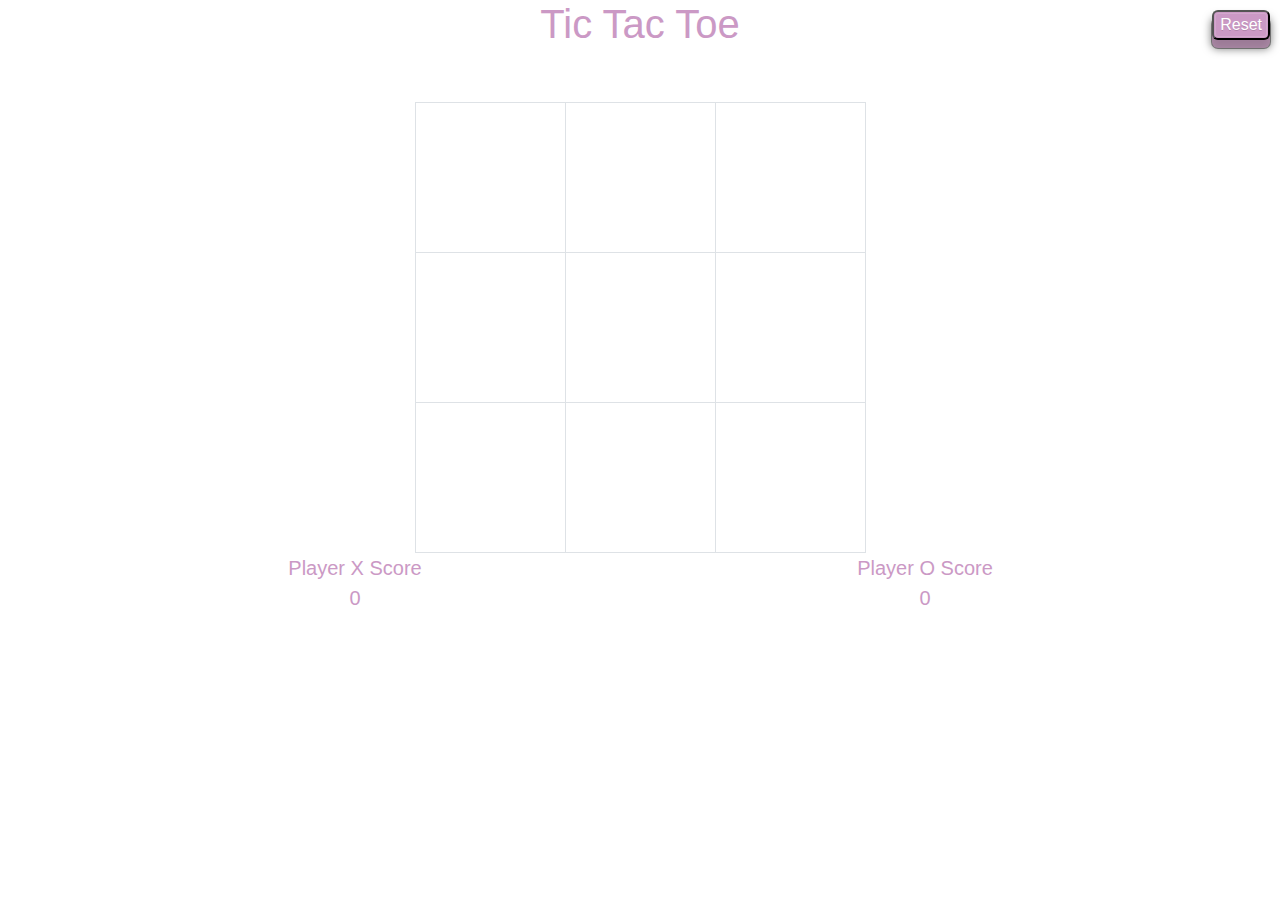
<file: index.html>
<!doctype html>
<html lang="en">

<head>
    <!-- Required meta tags -->
    <meta charset="utf-8">
    <meta name="viewport" content="width=device-width, initial-scale=1, shrink-to-fit=no, user-scalable=no">

    <!-- Bootstrap CSS -->
    <!-- Latest compiled and minified CSS -->
    <link rel="stylesheet" href="https://stackpath.bootstrapcdn.com/bootstrap/4.3.1/css/bootstrap.min.css"
      integrity="sha384-ggOyR0iXCbMQv3Xipma34MD+dH/1fQ784/j6cY/iJTQUOhcWr7x9JvoRxT2MZw1T" crossorigin="anonymous">

    <link rel='stylesheet' href='stylesheet.css'>
    <link href="https://fonts.googleapis.com/css?family=Gloria+Hallelujah&display=swap" rel="stylesheet">
    
    <title></title>
</head>

<body>
    <input type="button" value="Reset" id="gameResetButton">
    <div class='container-fluid'>
        <div class="text-center">
            <h1 id="gameTitle">Tic Tac Toe</h1>
        </div>
        <div class="row">
            <div class="col text-center">
                <h2 class="text-center" id="score-paragraph">&nbsp;</h2>
            </div>
        </div>
        <div class='tableContainer d-flex justify-content-center'>
            <table class="table-bordered">
                <tr>
                    <td class="boardSpace" id=0></td>
                    <td class="boardSpace" id=1></td>
                    <td class="boardSpace" id=2></td>
                </tr>
                <tr>
                    <td class="boardSpace" id="3"></td>
                    <td class="boardSpace" id="4"></td>
                    <td class="boardSpace" id="5"></td>
                </tr>
                <tr>
                    <td class="boardSpace" id="6"></td>
                    <td class="boardSpace" id="7"></td>
                    <td class="boardSpace" id="8"></td>
                </tr>
            </table>
        </div>
        <div class="container">
            <div class="row">
                <div class="col">
                    <p>Player X Score</p>
                </div>
                <div class="col">
                    <p>Player O Score</p>
                </div>
            </div>
            <div class="row">
                <div class="col text-center">
                    <p id="player1DisplayScore">0</p>
                </div>
                <div class="col text-center">
                     <p id="player2DisplayScore">0</p>
                </div>
            </div>
            <div class="row">
                <div class="col text-center">
                    <input type="button" value="reset board" class="buttons center" id="boardResetButton">
                </div>
            </div>
        </div>
        
    </div>
<script src="https://code.jquery.com/jquery-3.3.1.slim.min.js"
    integrity="sha384-q8i/X+965DzO0rT7abK41JStQIAqVgRVzpbzo5smXKp4YfRvH+8abtTE1Pi6jizo" crossorigin="anonymous">
</script>
<script src="https://cdnjs.cloudflare.com/ajax/libs/popper.js/1.14.7/umd/popper.min.js"
    integrity="sha384-UO2eT0CpHqdSJQ6hJty5KVphtPhzWj9WO1clHTMGa3JDZwrnQq4sF86dIHNDz0W1" crossorigin="anonymous">
</script>
<script src="https://stackpath.bootstrapcdn.com/bootstrap/4.3.1/js/bootstrap.min.js"
    integrity="sha384-JjSmVgyd0p3pXB1rRibZUAYoIIy6OrQ6VrjIEaFf/nJGzIxFDsf4x0xIM+B07jRM" crossorigin="anonymous">
</script>
<script src='script.js'></script>
</body>

</html>
</file>
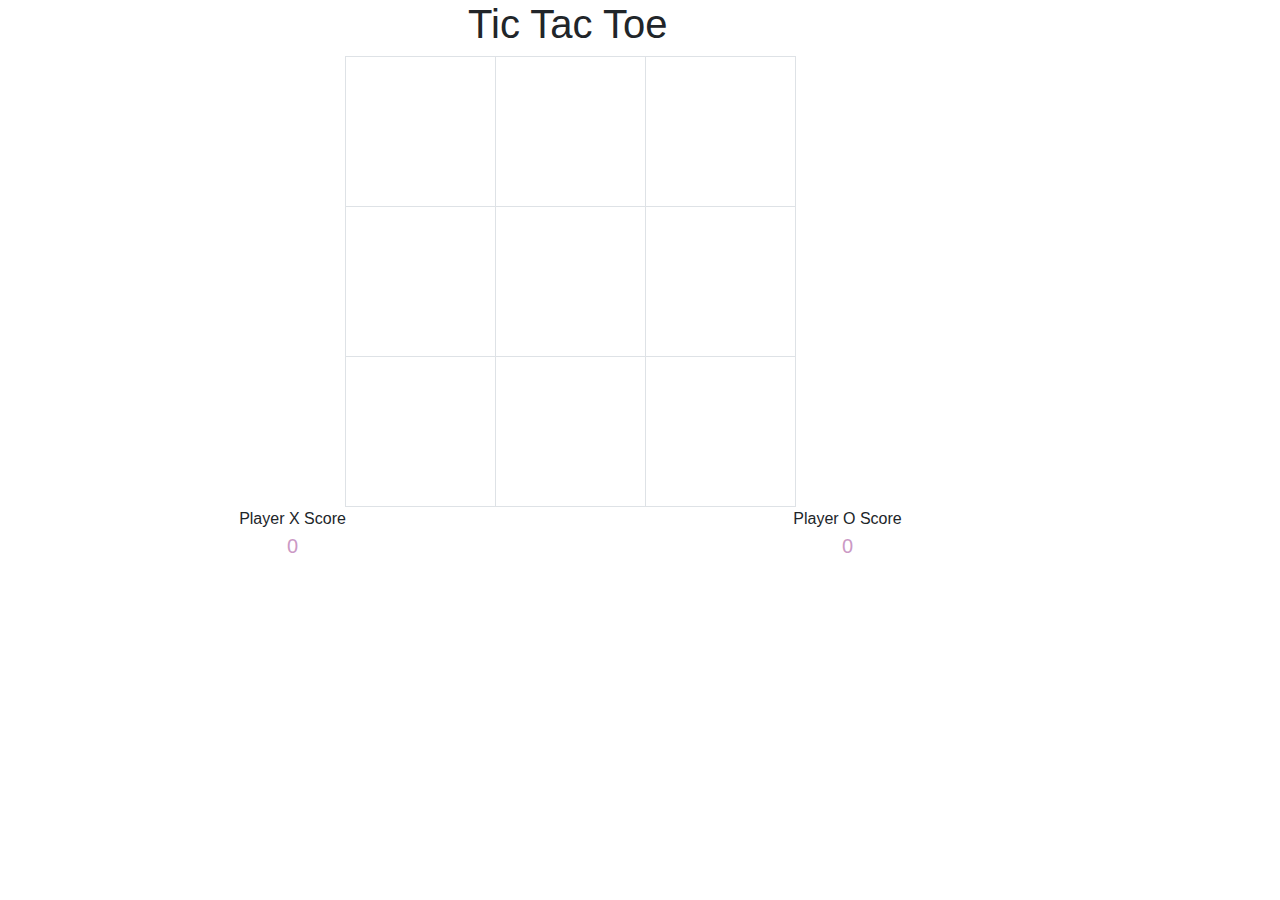
<file: index_skeleton.html>
<!doctype html>
<html lang="en">

<head>
    <!-- Required meta tags -->
    <meta charset="utf-8">
    <meta name="viewport" content="width=device-width, initial-scale=1, shrink-to-fit=no, user-scalable=no">

    <!-- Bootstrap CSS -->
    <!-- Latest compiled and minified CSS -->
  <link rel="stylesheet" href="https://stackpath.bootstrapcdn.com/bootstrap/4.3.1/css/bootstrap.min.css"
      integrity="sha384-ggOyR0iXCbMQv3Xipma34MD+dH/1fQ784/j6cY/iJTQUOhcWr7x9JvoRxT2MZw1T" crossorigin="anonymous">

    <link rel='stylesheet' href='stylesheet.css'>

    <title></title>
</head>

<body>
    <div class='container'>
        <div class="text-center">
            <h1>Tic Tac Toe</h1>
        </div>
        <div>
            <h2 class="currentTurn text-center"></h2>
        </div>
        <div class='tableContainer d-flex justify-content-center'>
            <table class="table-bordered">
                <tr>
                    <td class="boardSpace" id=0></td>
                    <td class="boardSpace" id=1></td>
                    <td class="boardSpace" id=2></td>
                </tr>
                <tr>
                    <td class="boardSpace" id="3"></td>
                    <td class="boardSpace" id="4"></td>
                    <td class="boardSpace" id="5"></td>
                </tr>
                <tr>
                    <td class="boardSpace" id="6"></td>
                    <td class="boardSpace" id="7"></td>
                    <td class="boardSpace" id="8"></td>
                </tr>
            </table>
        </div>
        <div class="container-fluid">
            <div class="row">
                <div class="col text-center">
                    Player X Score
                </div>
                <div class="col text-center">
                    Player O Score
                </div>
            </div>
            <div class="row">
                <div class="col text-center">
                    <p id="player1DisplayScore">0</p>
                </div>
                <div class="col text-center">
                     <p id="player2DisplayScore">0</p>
                </div>
            </div>
        </div>
            <h3 class="text-center" id="score-paragraph">&nbsp;</h3>
            <input type="button" value="reset board" class="buttons center" id="boardResetButton">
        
    </div>
<script src="https://code.jquery.com/jquery-3.3.1.slim.min.js"
    integrity="sha384-q8i/X+965DzO0rT7abK41JStQIAqVgRVzpbzo5smXKp4YfRvH+8abtTE1Pi6jizo" crossorigin="anonymous">
</script>
<script src="https://cdnjs.cloudflare.com/ajax/libs/popper.js/1.14.7/umd/popper.min.js"
    integrity="sha384-UO2eT0CpHqdSJQ6hJty5KVphtPhzWj9WO1clHTMGa3JDZwrnQq4sF86dIHNDz0W1" crossorigin="anonymous">
</script>
<script src="https://stackpath.bootstrapcdn.com/bootstrap/4.3.1/js/bootstrap.min.js"
    integrity="sha384-JjSmVgyd0p3pXB1rRibZUAYoIIy6OrQ6VrjIEaFf/nJGzIxFDsf4x0xIM+B07jRM" crossorigin="anonymous">
</script>
<script src='script.js'></script>
</body>

</html>
</file>
<file: stylesheet.css>
p {
    padding: 0px;
    margin: 0px;
    color: #cb99c5;
    font-size: 20px;
}


.boardSpace {
    font-size: 50px;
    text-align: center;
    vertical-align: middle;
    height: 100px;
    width: 100px;
    
}

.boardSpace:hover {
    background: rgb(245, 245, 245);
}

.tableContainer {
    color: #cb99c5;
    font-family: 'Gloria Hallelujah',
    cursive;
}

#gameTitle {
    color: #cb99c5;
}

.buttons {
    -webkit-appearance: none;
    position: relative;
    display: inline-block;
    font-size: 18px;
    padding: 10px 30px 10px 30px;
    color: white;
    margin: 20px 10px 20px 10px;
    border-radius: 6px;
    text-align: center;
    transition: top .01s linear;
    text-shadow: 0 1px 0 rgba(0, 0, 0, 0.15);
    background-color: #cb99c5;
    text-decoration: none;
    outline: 0;
    box-shadow: 0 0 0 1px #cb99c5 inset,
        0 0 0 2px rgba(255, 255, 255, 0.15) inset,
        0 8px 0 0 rgba(189, 142, 183, .7),
        0 8px 0 1px rgba(0, 0, 0, .4),
        0 8px 8px 1px rgba(0, 0, 0, 0.5);
}



div {
    margin: auto;
    text-align: center;
    display: inline-block;
}

.center {
    margin: 0 auto;
}

#boardResetButton {
    display: none;
    margin-top: -30px;
}

#gameResetButton {
    position: absolute;
    border-radius: 6px;
    top: 10px;
    right: 10px;
    text-shadow: 0 1px 0 rgba(0, 0, 0, 0.15);
    color: white;
    background-color: #cb99c5;
    text-decoration: none;
    outline: 0;
    box-shadow: 0 0 0 1px #cb99c5 inset,
    0 0 0 2px rgba(255, 255, 255, 0.15) inset,
    0 8px 0 0 rgba(189, 142, 183, .7),
    0 8px 0 1px rgba(0, 0, 0, .4),
    0 8px 8px 1px rgba(0, 0, 0, 0.5);
}


@media only screen and (min-device-width : 320px) and (max-device-width : 480px) {
    #boardResetButton {
        margin-top: 0px;
    }
}


@media only screen and (min-width : 760px) {
    .boardSpace {
        font-size: 70px;
        text-align: center;
        vertical-align: middle;
        height: 150px;
        width: 150px;

    }
}
</file>
